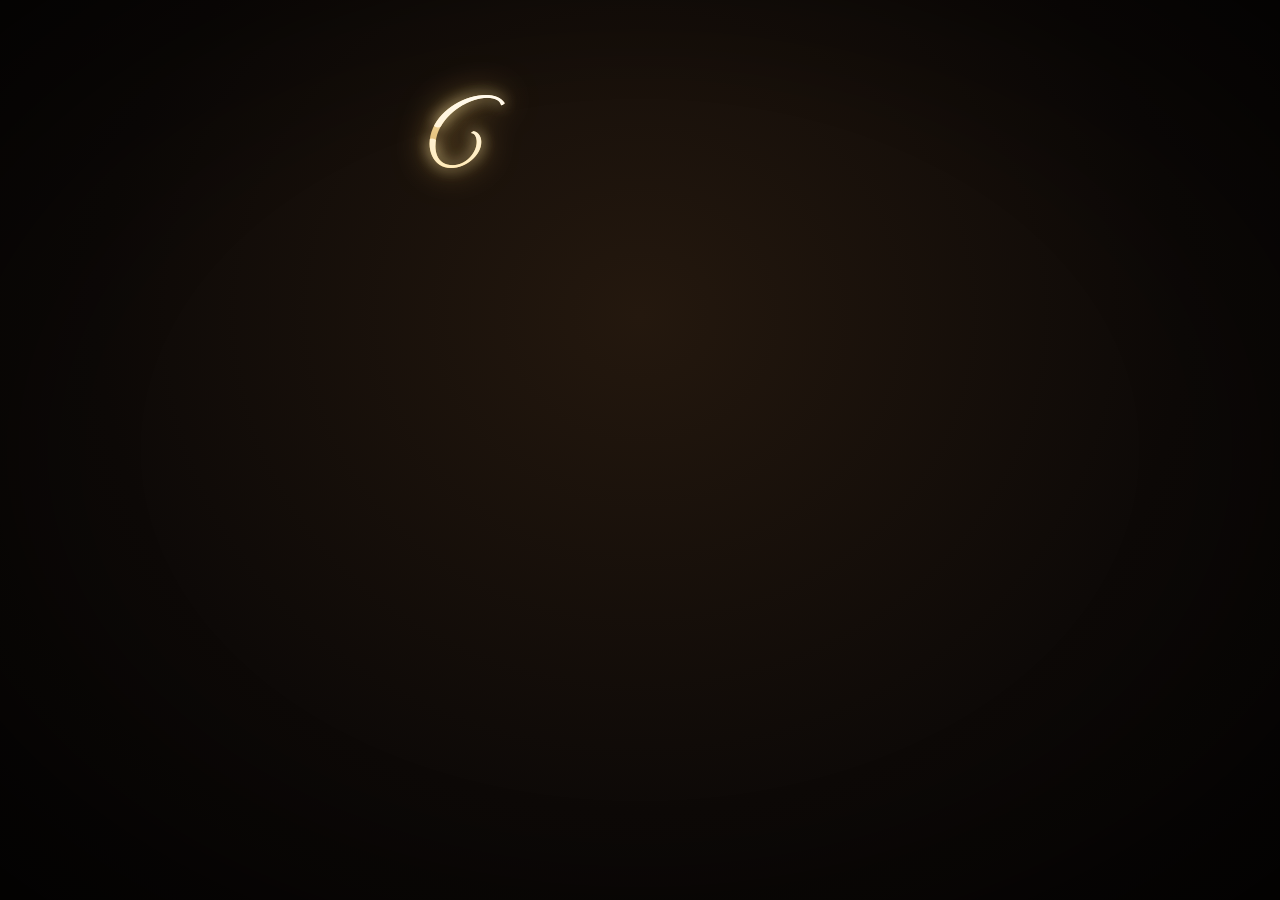
<file: convite.html>
<!DOCTYPE html>
<html lang="pt-BR">
<head>
<meta charset="utf-8">
<meta name="viewport" content="width=device-width, initial-scale=1, viewport-fit=cover">
<title>Convite — Culto de Missões</title>
<link rel="icon" type="image/png" href="/assets/favicon.png">
<link rel="shortcut icon" href="/favicon.ico">
<link rel="apple-touch-icon" href="/assets/favicon.png">
<meta name="description" content="Você é nosso convidado especial para o Culto de Missões. 29 de novembro às 18h30 · Vila Antonieta · Igreja Semente da Multiplicação.">
<meta property="og:type" content="website">
<meta property="og:title" content="Convite — Culto de Missões | Semente da Multiplicação">
<meta property="og:description" content="Você é nosso convidado especial! 29 de novembro · 18h30 · Vila Antonieta · Igreja Semente da Multiplicação.">
<meta property="og:image" content="https://sementedamultiplicacao.vercel.app/assets/banner-culto-familia-antonieta.jpg">
<link rel="preconnect" href="https://fonts.googleapis.com">
<link rel="preconnect" href="https://fonts.gstatic.com" crossorigin>
<link href="https://fonts.googleapis.com/css2?family=Great+Vibes&family=Cormorant+Garamond:wght@400;500;600&display=swap" rel="stylesheet">
<style>
:root{color-scheme:dark;box-sizing:border-box;padding-top:env(safe-area-inset-top,0px);padding-bottom:env(safe-area-inset-bottom,0px)}
*{box-sizing:border-box}
html,body{height:100%;margin:0}
body{background:radial-gradient(ellipse at 50% 35%,#24180e 0%,#0d0907 60%,#070504 100%);color:#e8c887;
display:flex;align-items:center;justify-content:center;text-align:center;overflow:hidden;cursor:pointer;
font-family:"Cormorant Garamond",Georgia,serif}
body::after{content:"";position:fixed;inset:0;pointer-events:none;background:radial-gradient(ellipse at center,transparent 55%,rgba(0,0,0,.55) 100%)}
.seeds i{position:fixed;bottom:-10px;width:3px;height:3px;border-radius:50%;background:#e8c887;opacity:0;
animation:rise linear infinite;box-shadow:0 0 8px 1px rgba(232,200,135,.6)}
@keyframes rise{0%{transform:translateY(0);opacity:0}15%{opacity:.7}100%{transform:translateY(-105vh) translateX(24px);opacity:0}}
main{position:relative;z-index:2;padding:24px;width:100%;max-width:820px}
.ln{position:relative;margin:0 auto}
.ln canvas{position:absolute;left:0;top:0;width:100%;height:100%}
.ln .v{filter:drop-shadow(0 2px 12px rgba(232,170,80,.3))}
.ln .g{filter:drop-shadow(0 0 7px rgba(255,236,170,.95)) drop-shadow(0 0 16px rgba(240,190,90,.7))}
.frow{display:flex;align-items:center;justify-content:center;gap:16px;margin:26px auto 22px;width:min(480px,92vw)}
.frow svg.fl{margin:0;flex:1;width:auto;min-width:0}
.flag{width:46px;height:auto;flex:none;border-radius:3px;box-shadow:0 2px 14px rgba(0,0,0,.6)}
svg.fl{display:block;margin:26px auto 22px;width:min(320px,72vw);height:auto;overflow:visible}
.fade{opacity:0;transform:translateY(10px);transition:opacity 1.3s ease,transform 1.3s ease}
.show{opacity:1;transform:none}
.info{font-size:clamp(24px,6vw,34px);letter-spacing:.08em;font-weight:500;color:#f0d28f}
.place{display:inline-flex;flex-direction:column;align-items:center;gap:4px;font-size:clamp(16px,4.2vw,20px);letter-spacing:.2em;text-transform:uppercase;color:#b9a68a;margin-top:.7em;text-decoration:none;transition:opacity 1.3s ease,transform 1.3s ease,color .25s ease}
.place-row{display:inline-flex;align-items:center;justify-content:center;gap:8px}
.pin-ico{width:1em;height:1em;color:#d9b66f;flex:none;filter:drop-shadow(0 0 6px rgba(232,200,135,.35))}
.place-sub{font-size:clamp(10px,2.6vw,12px);letter-spacing:.2em;text-transform:lowercase;color:#8f7f66;font-style:italic;border-bottom:1px solid rgba(217,182,111,.3);padding-bottom:1px;transition:color .25s ease,border-color .25s ease}
.church{margin-top:28px;font-size:clamp(15px,4vw,19px);letter-spacing:.34em;text-transform:uppercase;color:#d9b66f;font-weight:600}
.logo{display:block;width:clamp(68px,18vw,92px);height:auto;margin:0 auto 12px;filter:drop-shadow(0 4px 14px rgba(0,0,0,.55))}
.church small{display:block;margin:0 0 6px;letter-spacing:.2em;font-weight:400;color:#8f7f66;font-size:.8em}
.agenda-btn{display:inline-flex;align-items:center;justify-content:center;gap:9px;margin:20px auto 0;padding:9px 20px;border-radius:999px;border:1px solid rgba(217,182,111,.42);background:rgba(20,14,10,.55);backdrop-filter:blur(6px);-webkit-backdrop-filter:blur(6px);color:#f0d28f;font-family:"Cormorant Garamond",Georgia,serif;font-size:clamp(13px,3.5vw,15px);font-weight:500;letter-spacing:.14em;text-transform:uppercase;text-decoration:none;box-shadow:0 4px 18px rgba(0,0,0,.45),0 0 14px rgba(232,200,135,.12);transition:opacity 1.3s ease,transform 1.3s ease,background .25s ease,border-color .25s ease,box-shadow .25s ease}
.cal-ico{width:1.15em;height:1.15em;color:#e8c887;flex:none}
.map-link,.agenda-btn{pointer-events:none}
.map-link.show,.agenda-btn.show{pointer-events:auto}
.map-link:hover .place-row,.map-link:focus-visible .place-row{color:#f0d28f}
.map-link:hover .place-sub,.map-link:focus-visible .place-sub{color:#d9b66f;border-bottom-color:rgba(240,210,143,.6)}
.agenda-btn:hover,.agenda-btn:focus-visible{background:rgba(217,182,111,.15);border-color:rgba(240,210,143,.78);box-shadow:0 6px 22px rgba(0,0,0,.55),0 0 18px rgba(232,200,135,.22)}
.map-link:focus-visible,.agenda-btn:focus-visible{outline:1px solid rgba(240,210,143,.7);outline-offset:4px}
.hint{position:fixed;z-index:3;left:0;right:0;bottom:calc(14px + env(safe-area-inset-bottom,0px));font-size:14px;color:#6f6454;letter-spacing:.12em}
@media (max-height:700px){
  main{padding:14px 20px 38px}
  .frow{margin:16px auto 14px}
  .church{margin-top:18px}
  .logo{width:clamp(56px,14vw,76px);margin-bottom:8px}
  .agenda-btn{margin-top:14px;padding:8px 16px}
}
</style>
</head>
<body>
<div class="seeds" id="seeds"></div>
<main>
  <div id="lines"></div>
  <div class="frow">
  <svg class="flag fade" id="fb" viewBox="0 0 70 50" aria-label="Brasil"><rect width="70" height="50" fill="#009c3b"/><polygon points="35,6 64,25 35,44 6,25" fill="#ffdf00"/><circle cx="35" cy="25" r="10.5" fill="#002776"/><path d="M25.5 23.5 Q35 20 44.5 27" fill="none" stroke="#fff" stroke-width="1.8"/></svg>
  <img class="flag fade" id="fa" style="order:3;width:49px" alt="Angola" src="[data-uri]">
  <svg class="fl" viewBox="0 0 300 24" aria-hidden="true">
    <defs><linearGradient id="g" x1="0" x2="1"><stop offset="0" stop-color="#8f5f22"/><stop offset=".5" stop-color="#f6dc9c"/><stop offset="1" stop-color="#8f5f22"/></linearGradient></defs>
    <path id="fp" d="M4 14 C 40 2, 70 24, 110 12 S 150 3, 150 12 S 150 21, 190 12 S 260 2, 296 14" fill="none" stroke="url(#g)" stroke-width="2" stroke-linecap="round"/>
  </svg>
  </div>
  <div class="fade info" id="d1">29 de novembro · 18h30</div>
  <a class="fade place map-link" id="d2" href="https://www.google.com/maps/search/?api=1&query=Rua+J%C3%BAlio+Parigot%2C+228%2C+Vila+Antonieta%2C+S%C3%A3o+Paulo+-+SP" target="_blank" rel="noopener noreferrer" aria-label="Vila Antonieta — abrir localização no Google Maps">
    <span class="place-row">
      <svg class="pin-ico" viewBox="0 0 24 24" aria-hidden="true"><path d="M12 2C8.13 2 5 5.13 5 9c0 5.25 7 13 7 13s7-7.75 7-13c0-3.87-3.13-7-7-7zm0 9.5a2.5 2.5 0 1 1 0-5 2.5 2.5 0 0 1 0 5z" fill="currentColor"/></svg>
      <span>Vila Antonieta</span>
    </span>
    <span class="place-sub">abrir no mapa</span>
  </a>
  <div class="fade church" id="d3"><img class="logo" alt="Missão Semente" src="[data-uri]"><small>Igreja</small>Semente da Multiplicação</div>
  <a class="fade agenda-btn" id="d4" href="https://calendar.google.com/calendar/render?action=TEMPLATE&text=Culto+de+Miss%C3%B5es+%E2%80%94+Brasil+%2B+Angola&dates=20261129T213000Z/20261129T233000Z&details=Voc%C3%AA+%C3%A9+nosso+convidado+especial+para+o+Culto+de+Miss%C3%B5es+%28Brasil+%2B+Angola%29+na+Igreja+Semente+da+Multiplica%C3%A7%C3%A3o.&location=Rua+J%C3%BAlio+Parigot%2C+228%2C+Vila+Antonieta%2C+S%C3%A3o+Paulo+-+SP" target="_blank" rel="noopener noreferrer">
    <svg class="cal-ico" viewBox="0 0 24 24" aria-hidden="true"><rect x="3" y="4" width="18" height="17" rx="2.5" fill="none" stroke="currentColor" stroke-width="1.6"/><path d="M8 2v4M16 2v4M3 9.5h18" fill="none" stroke="currentColor" stroke-width="1.6" stroke-linecap="round"/><circle cx="12" cy="14.8" r="1.4" fill="currentColor"/></svg>
    <span>Adicione na sua agenda</span>
  </a>
</main>
<div class="hint fade" id="h">toque para ver de novo</div>
<script>
(function(){
var TEXTS=[["Você é nosso",104],["convidado especial",104],["para o culto de missões",62]];
var seeds=document.getElementById('seeds');
for(var s=0;s<16;s++){var e=document.createElement('i');e.style.left=(Math.random()*100)+'%';
  e.style.animationDuration=(9+Math.random()*9)+'s';e.style.animationDelay=(-Math.random()*14)+'s';seeds.appendChild(e);}
var box=document.getElementById('lines'),fp=document.getElementById('fp'),L=fp.getTotalLength(),
    d1=document.getElementById('d1'),d2=document.getElementById('d2'),d3=document.getElementById('d3'),d4=document.getElementById('d4'),h=document.getElementById('h'),fb=document.getElementById('fb'),fa=document.getElementById('fa'),
    lines=[],builtW=0,run=0;
fp.style.strokeDasharray=L;

function mk(w,h){var c=document.createElement('canvas');c.width=w;c.height=h;return c;}

// afinamento (Zhang-Suen): reduz as letras a um traço central de 1 pixel
function thin(img,w,h){
  var ch=true;
  while(ch){ch=false;
    for(var st=0;st<2;st++){var del=[];
      for(var y=1;y<h-1;y++)for(var x=1;x<w-1;x++){var i=y*w+x;if(!img[i])continue;
        var p2=img[i-w],p3=img[i-w+1],p4=img[i+1],p5=img[i+w+1],p6=img[i+w],p7=img[i+w-1],p8=img[i-1],p9=img[i-w-1];
        var B=p2+p3+p4+p5+p6+p7+p8+p9;if(B<2||B>6)continue;
        var A=(!p2&&p3)+(!p3&&p4)+(!p4&&p5)+(!p5&&p6)+(!p6&&p7)+(!p7&&p8)+(!p8&&p9)+(!p9&&p2);if(A!==1)continue;
        if(st===0){if(p2*p4*p6||p4*p6*p8)continue;}else{if(p2*p4*p8||p2*p6*p8)continue;}
        del.push(i);}
      for(var k=0;k<del.length;k++)img[del[k]]=0;if(del.length)ch=true;}
  }
}

function buildLine(text,maxSize,availW,dpr,dur){
  var m=mk(10,10).getContext('2d');m.font='100px "Great Vibes"';
  var mt=m.measureText(text),tw=mt.actualBoundingBoxLeft+mt.actualBoundingBoxRight,asc=mt.actualBoundingBoxAscent,desc=mt.actualBoundingBoxDescent;
  var size=Math.min(maxSize,100*availW/tw),sc=size/100,pad=.14*size;
  var cw=Math.ceil(tw*sc+2*pad),chh=Math.ceil((asc+desc)*sc+2*pad),x0=pad+mt.actualBoundingBoxLeft*sc,y0=pad+asc*sc;
  var W=Math.ceil(cw*dpr),H=Math.ceil(chh*dpr);
  function paint(c1,c2){var cv=mk(W,H),g=cv.getContext('2d');g.scale(dpr,dpr);g.font=size+'px "Great Vibes"';
    var gr=g.createLinearGradient(0,pad,0,chh);gr.addColorStop(0,c1);gr.addColorStop(1,c2);g.fillStyle=gr;g.fillText(text,x0,y0);return cv;}
  var base=paint('#fbe7b4','#b8802f'),bright=paint('#fffaf0','#ffe3a0');
  // esqueleto em meia resolução
  var K=.5,sw=Math.ceil(W*K),sh=Math.ceil(H*K),sk=mk(sw,sh),g=sk.getContext('2d');
  g.scale(dpr*K,dpr*K);g.font=size+'px "Great Vibes"';g.fillStyle='#fff';g.fillText(text,x0,y0);
  var d=g.getImageData(0,0,sw,sh).data,img=new Uint8Array(sw*sh);
  for(var i=0;i<img.length;i++)img[i]=d[i*4+3]>110?1:0;
  thin(img,sw,sh);
  // percorre o traço como uma caneta: componente a componente, da esquerda para a direita
  var seen=new Uint8Array(sw*sh),q=new Int32Array(sw*sh),xs=[],ys=[],ts=[],off=0,nb=[-sw-1,-sw,-sw+1,-1,1,sw-1,sw,sw+1];
  for(var x=0;x<sw;x++)for(var y=0;y<sh;y++){var s0=y*sw+x;if(!img[s0]||seen[s0])continue;
    var qh=0,qt=0,dist={},md=0;q[qt++]=s0;seen[s0]=1;dist[s0]=0;
    while(qh<qt){var c=q[qh++],dc=dist[c];xs.push((c%sw)/K);ys.push(Math.floor(c/sw)/K);ts.push(off+dc);if(dc>md)md=dc;
      for(var n=0;n<8;n++){var nn=c+nb[n];if(nn<0||nn>=img.length||!img[nn]||seen[nn])continue;
        var cx=c%sw,nx=nn%sw;if(Math.abs(cx-nx)>1)continue;seen[nn]=1;dist[nn]=dc+1;q[qt++]=nn;}}
    off+=md+6;}
  var N=xs.length,ord=new Array(N);for(i=0;i<N;i++)ord[i]=i;ord.sort(function(a,b){return ts[a]-ts[b];});
  var f=dur/Math.max(off,1);for(i=0;i<N;i++)ts[i]*=f;
  var wrap=document.createElement('div');wrap.className='ln';wrap.style.width=cw+'px';wrap.style.height=chh+'px';
  var v=mk(W,H),gl=mk(W,H);v.className='v';gl.className='g';wrap.appendChild(v);wrap.appendChild(gl);box.appendChild(wrap);
  return {v:v,gl:gl,vc:v.getContext('2d'),gc:gl.getContext('2d'),base:base,bright:bright,mask:mk(W,H),mask2:mk(W,H),
    xs:xs,ys:ys,ts:ts,ord:ord,N:N,r:size*dpr*.062,dur:dur,W:W,H:H,p:0,lo:0};
}

function build(){
  var dpr=Math.min(window.devicePixelRatio||1,2),aw=Math.min(window.innerWidth,820)-48;
  box.textContent='';lines=TEXTS.map(function(t){return buildLine(t[0],t[1],aw,dpr,1500+t[0].length*95);});
  builtW=window.innerWidth;
}
function dots(ctx,l,a,b){ctx.beginPath();for(var i=a;i<b;i++){var k=l.ord[i],x=l.xs[k],y=l.ys[k];ctx.moveTo(x+l.r,y);ctx.arc(x,y,l.r,0,6.2832);}ctx.fill();}
function compose(dst,l,src,mask){dst.globalCompositeOperation='source-over';dst.clearRect(0,0,l.W,l.H);dst.drawImage(src,0,0);
  dst.globalCompositeOperation='destination-in';dst.drawImage(mask,0,0);dst.globalCompositeOperation='source-over';}
function reset(){
  lines.forEach(function(l){l.p=0;l.lo=0;l.vc.clearRect(0,0,l.W,l.H);l.gc.clearRect(0,0,l.W,l.H);
    var a=l.mask.getContext('2d');a.clearRect(0,0,l.W,l.H);a.fillStyle='#000';});
  fp.style.transition='none';fp.style.strokeDashoffset=L;
  [d1,d2,d3,d4,h,fb,fa].forEach(function(e){e.classList.remove('show');});
}
function later(ms,id,fn){setTimeout(function(){if(id===run)fn();},ms);}

function play(){
  if(Math.abs(window.innerWidth-builtW)>40||!lines.length)build();
  var id=++run;reset();
  var t=700,GAP=450;lines.forEach(function(l){l.start=t;t+=l.dur+GAP;});
  var total=t-GAP+250,t0=null;
  function frame(now){
    if(id!==run)return;
    if(t0===null)t0=now;var el=now-t0;
    lines.forEach(function(l){
      var lt=el-l.start;if(lt<0)return;
      var mc=l.mask.getContext('2d');mc.fillStyle='#000';
      var a=l.p;while(l.p<l.N&&l.ts[l.ord[l.p]]<=lt)l.p++;
      if(l.p>a){dots(mc,l,a,l.p);compose(l.vc,l,l.base,l.mask);}
      if(lt<l.dur+400){
        while(l.lo<l.p&&l.ts[l.ord[l.lo]]<lt-240)l.lo++;
        var m2=l.mask2.getContext('2d');m2.clearRect(0,0,l.W,l.H);m2.fillStyle='#000';dots(m2,l,l.lo,l.p);
        compose(l.gc,l,l.bright,l.mask2);
      }else if(l.p<l.N||!l.done){l.p=l.N;l.done=1;l.gc.clearRect(0,0,l.W,l.H);l.vc.clearRect(0,0,l.W,l.H);l.vc.drawImage(l.base,0,0);}
    });
    if(el<total)requestAnimationFrame(frame);
    else{lines.forEach(function(l){l.done=0;});
      fp.style.transition='stroke-dashoffset 1.6s ease-in-out';fp.style.strokeDashoffset=0;fb.classList.add('show');fa.classList.add('show');
      later(1200,id,function(){d1.classList.add('show');
        later(800,id,function(){d2.classList.add('show');
          later(900,id,function(){d3.classList.add('show');
            later(900,id,function(){d4.classList.add('show');
              later(1600,id,function(){h.classList.add('show');});});});});});}
  }
  requestAnimationFrame(frame);
}
var isAppleMobile=/iPhone|iPad|iPod/i.test(navigator.userAgent)||(/Mac/i.test(navigator.platform||'')&&navigator.maxTouchPoints>1);
if(isAppleMobile){
  d4.href='/assets/culto-de-missoes.ics';
  d4.removeAttribute('target');
  d4.removeAttribute('rel');
}
[d2,d4].forEach(function(el){
  el.addEventListener('click',function(ev){ev.stopPropagation();});
});
document.body.addEventListener('click',play);
var started=false;function go(){if(!started){started=true;play();}}
if(document.fonts&&document.fonts.load){document.fonts.load('60px "Great Vibes"').then(go,go);setTimeout(go,3000);}else go();
})();
</script>
</body>
</html>
</file>
